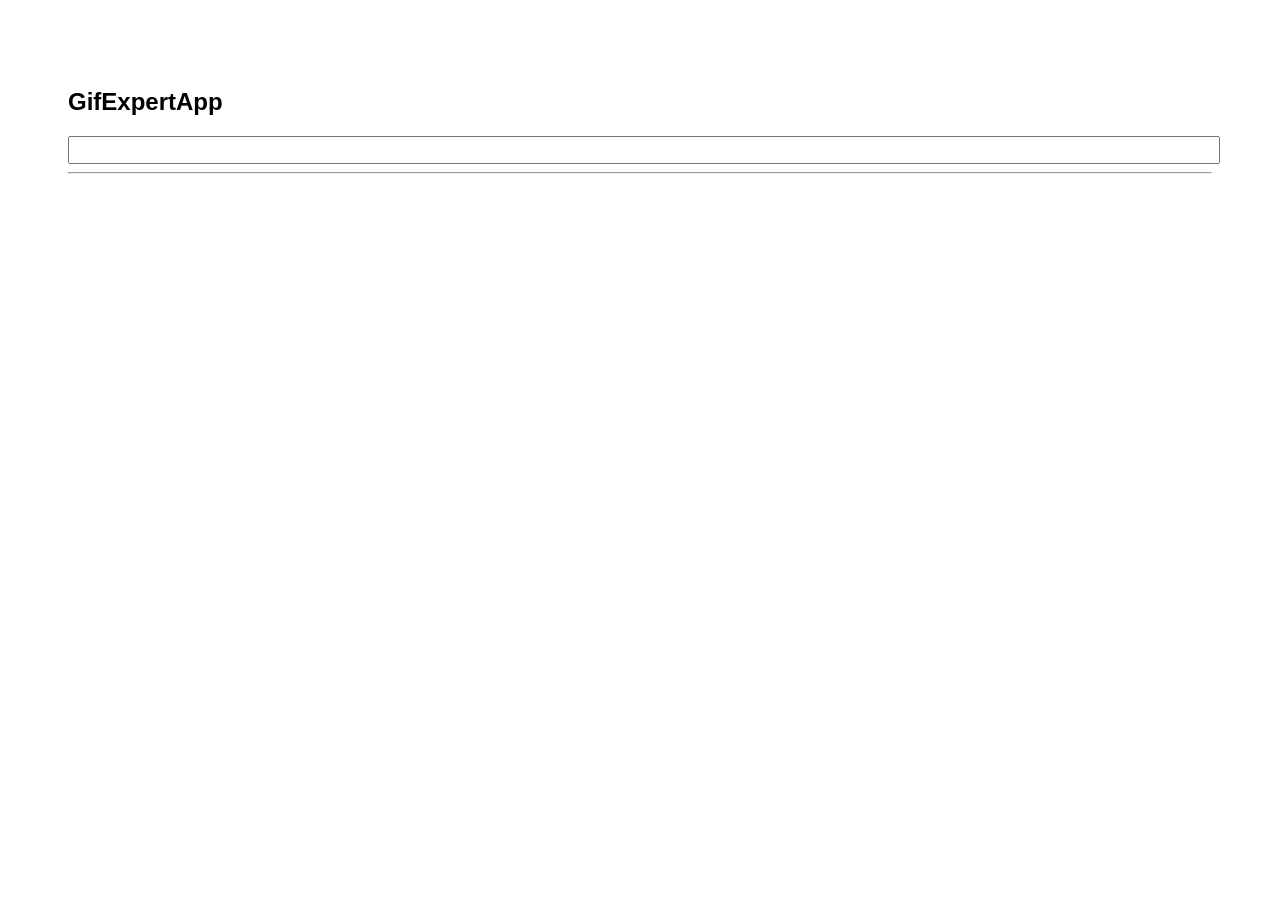
<file: docs/index.html>
<!doctype html>
<html lang="en">

<head>
  <meta charset="utf-8" />
  <link rel="icon" href="./favicon.ico" />
  <meta name="viewport" content="width=device-width,initial-scale=1" />
  <meta name="theme-color" content="#000000" />
  <meta name="description" content="Web site created using create-react-app" />
  <link rel="apple-touch-icon" href="./logo192.png" />
  <link rel="manifest" href="./manifest.json" />
  <link rel="stylesheet" href="https://cdnjs.cloudflare.com/ajax/libs/animate.css/4.1.1/animate.min.css" />
  <title>Gif Expert</title>
  <link href="./static/css/main.e5afc1c8.chunk.css" rel="stylesheet">
</head>

<body><noscript>You need to enable JavaScript to run this app.</noscript>
  <div id="root"></div>
  <script>!function (e) { function r(r) { for (var n, p, f = r[0], i = r[1], l = r[2], c = 0, s = []; c < f.length; c++)p = f[c], Object.prototype.hasOwnProperty.call(o, p) && o[p] && s.push(o[p][0]), o[p] = 0; for (n in i) Object.prototype.hasOwnProperty.call(i, n) && (e[n] = i[n]); for (a && a(r); s.length;)s.shift()(); return u.push.apply(u, l || []), t() } function t() { for (var e, r = 0; r < u.length; r++) { for (var t = u[r], n = !0, f = 1; f < t.length; f++) { var i = t[f]; 0 !== o[i] && (n = !1) } n && (u.splice(r--, 1), e = p(p.s = t[0])) } return e } var n = {}, o = { 1: 0 }, u = []; function p(r) { if (n[r]) return n[r].exports; var t = n[r] = { i: r, l: !1, exports: {} }; return e[r].call(t.exports, t, t.exports, p), t.l = !0, t.exports } p.m = e, p.c = n, p.d = function (e, r, t) { p.o(e, r) || Object.defineProperty(e, r, { enumerable: !0, get: t }) }, p.r = function (e) { "undefined" != typeof Symbol && Symbol.toStringTag && Object.defineProperty(e, Symbol.toStringTag, { value: "Module" }), Object.defineProperty(e, "__esModule", { value: !0 }) }, p.t = function (e, r) { if (1 & r && (e = p(e)), 8 & r) return e; if (4 & r && "object" == typeof e && e && e.__esModule) return e; var t = Object.create(null); if (p.r(t), Object.defineProperty(t, "default", { enumerable: !0, value: e }), 2 & r && "string" != typeof e) for (var n in e) p.d(t, n, function (r) { return e[r] }.bind(null, n)); return t }, p.n = function (e) { var r = e && e.__esModule ? function () { return e.default } : function () { return e }; return p.d(r, "a", r), r }, p.o = function (e, r) { return Object.prototype.hasOwnProperty.call(e, r) }, p.p = "/"; var f = this["webpackJsonpgif-expert-app"] = this["webpackJsonpgif-expert-app"] || [], i = f.push.bind(f); f.push = r, f = f.slice(); for (var l = 0; l < f.length; l++)r(f[l]); var a = i; t() }([])</script>
  <script src="./static/js/2.dc4ecb5f.chunk.js"></script>
  <script src="./static/js/main.6419e1ea.chunk.js"></script>
</body>

</html>
</file>
<file: docs/static/css/main.e5afc1c8.chunk.css>
*{font-family:Helvetica,Arial,sans-serif}body{padding:60px}input{width:100%;font-size:1.2rem;color:#191970}.card-grid{display:flex;flex-direction:row;flex-wrap:wrap}.card{align-content:center;border:1px solid green;border-radius:6px;margin-bottom:10px;margin-right:10px;overflow:hidden}.card p{padding:5px;text-align:center}.card img{max-height:170px}
/*# sourceMappingURL=main.e5afc1c8.chunk.css.map */
</file>
